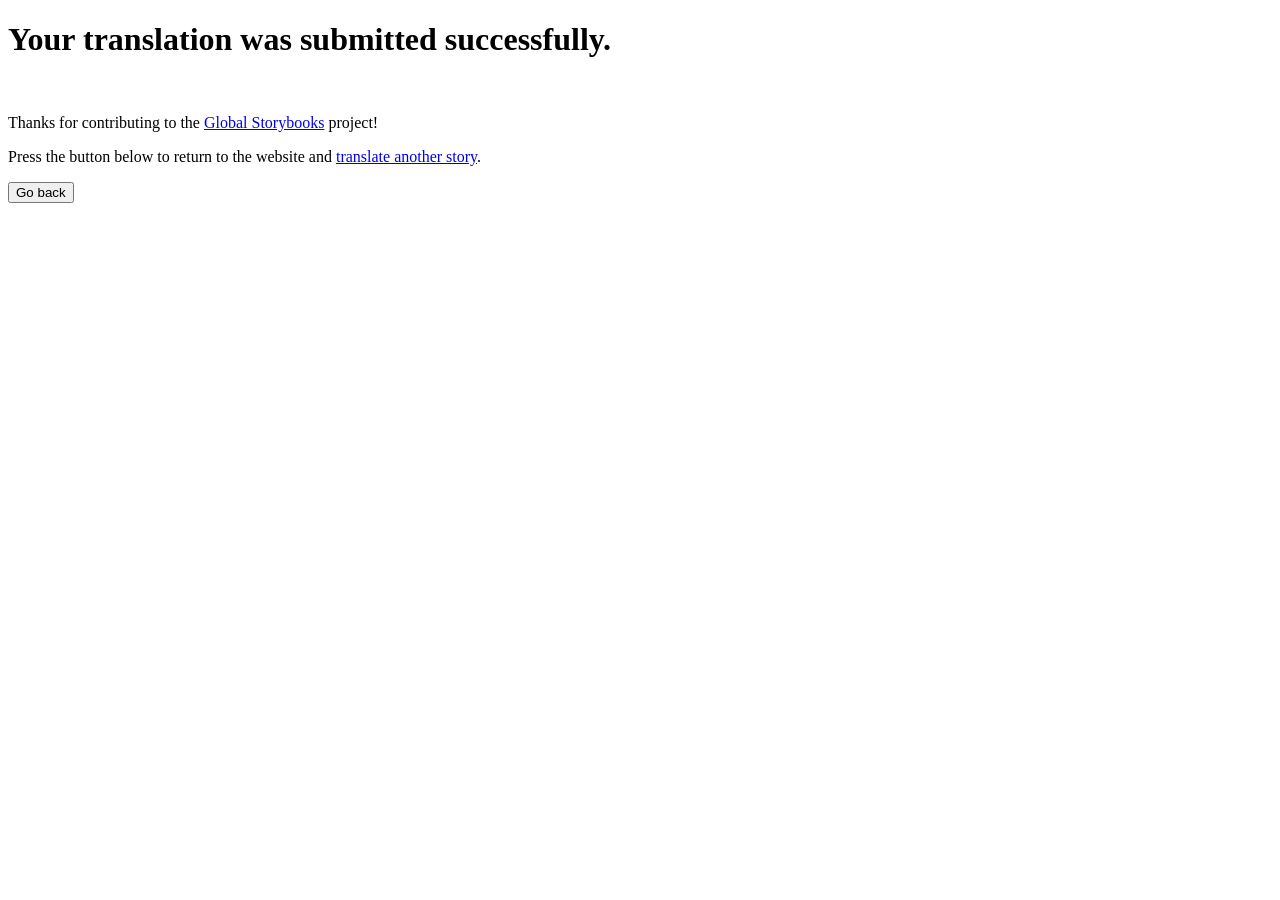
<file: thanks.html>
<!DOCTYPE html>
<html>
  <head>
    <meta http-equiv="Content-Type" content="text/html; charset=utf-8" >
    <title>Thank you!</title>
    <link rel="stylesheet" type="text/css" href="https://yegor256.github.io/tacit/tacit.min.css"/>
    <script type="text/javascript">
      function return_to_story() {
        var url = location.href;
        if (/\?/.test(url) == true) {
          var args = /\?(\d+)/.exec(url)[1];
          var redir = document.getElementById("redirect")
          redir.setAttribute("onclick", "window.location='https://globalstorybooks.net/translator/?" + args + "'");
        }
      }
    </script>
  </head>
  <body onload="return_to_story()">
    <h1>Your translation was submitted successfully.</h1>
    <br>
    <p>Thanks for contributing to the <a href="https://globalstorybooks.net/">Global Storybooks</a> project!</p>
    <p>Press the button below to return to the website and <a href="https://globalstorybooks.net/translator">translate another story</a>.</p>
    <input id="redirect" type="button" onclick="window.location='https://globalstorybooks.net/translator'" value="Go back">
  </body>
</html>
</file>
